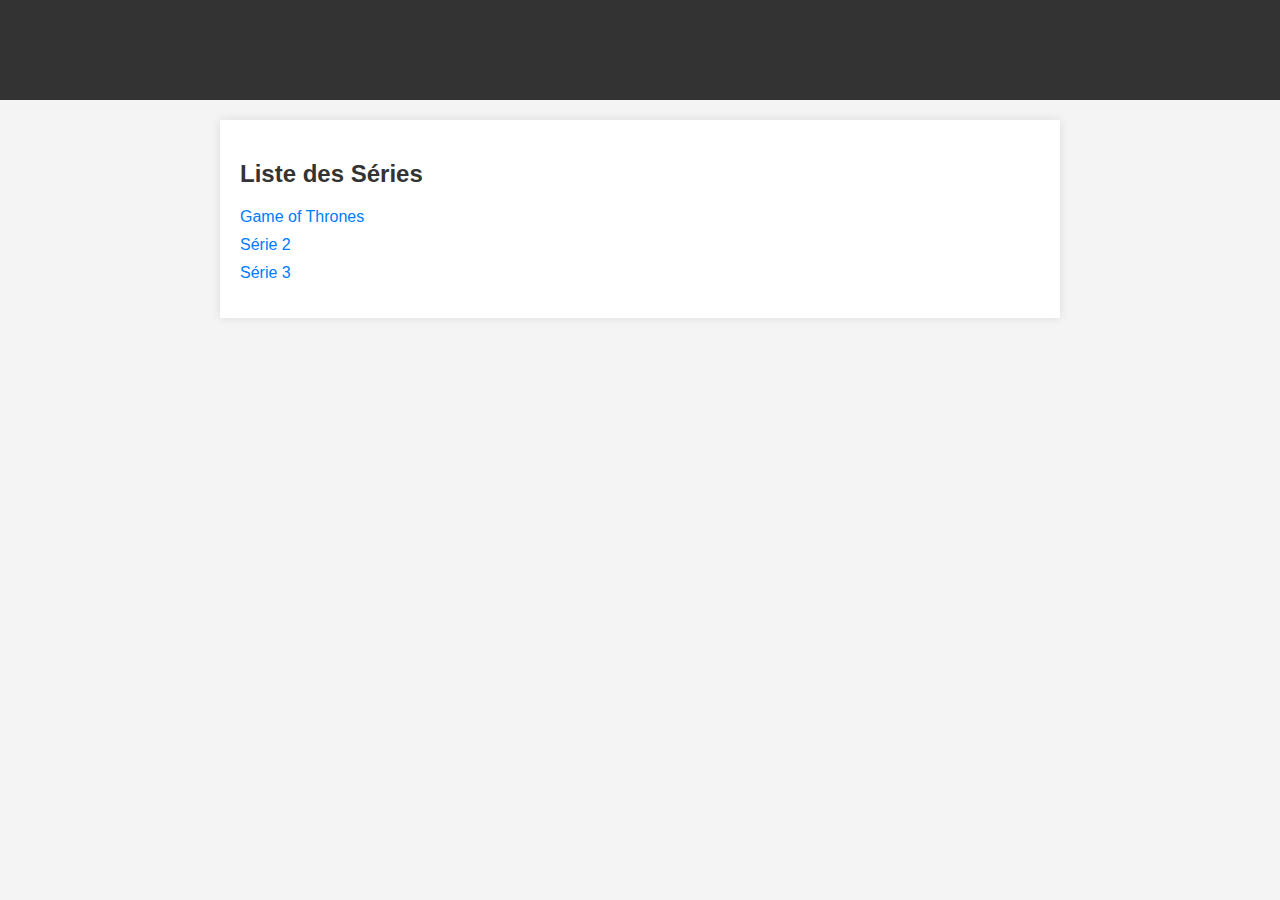
<file: index.html>
<!DOCTYPE html>
<html lang="fr">
<head>
    <meta charset="UTF-8">
    <meta name="viewport" content="width=device-width, initial-scale=1.0">
    <title>Mes Séries</title>
    <link rel="stylesheet" href="style.css">
</head>
<body>
    <header>
        <h1>Mes Séries</h1>
    </header>

    <main>
        <section class="series-list">
            <h2>Liste des Séries</h2>
            <ul>
                <li><a href="serie/got.html">Game of Thrones</a></li>
                <li><a href="serie/template.html">Série 2</a></li>
                <li><a href="serie/template.html">Série 3</a></li>
            </ul>
        </section>
    </main>
</body>
</html>
</file>
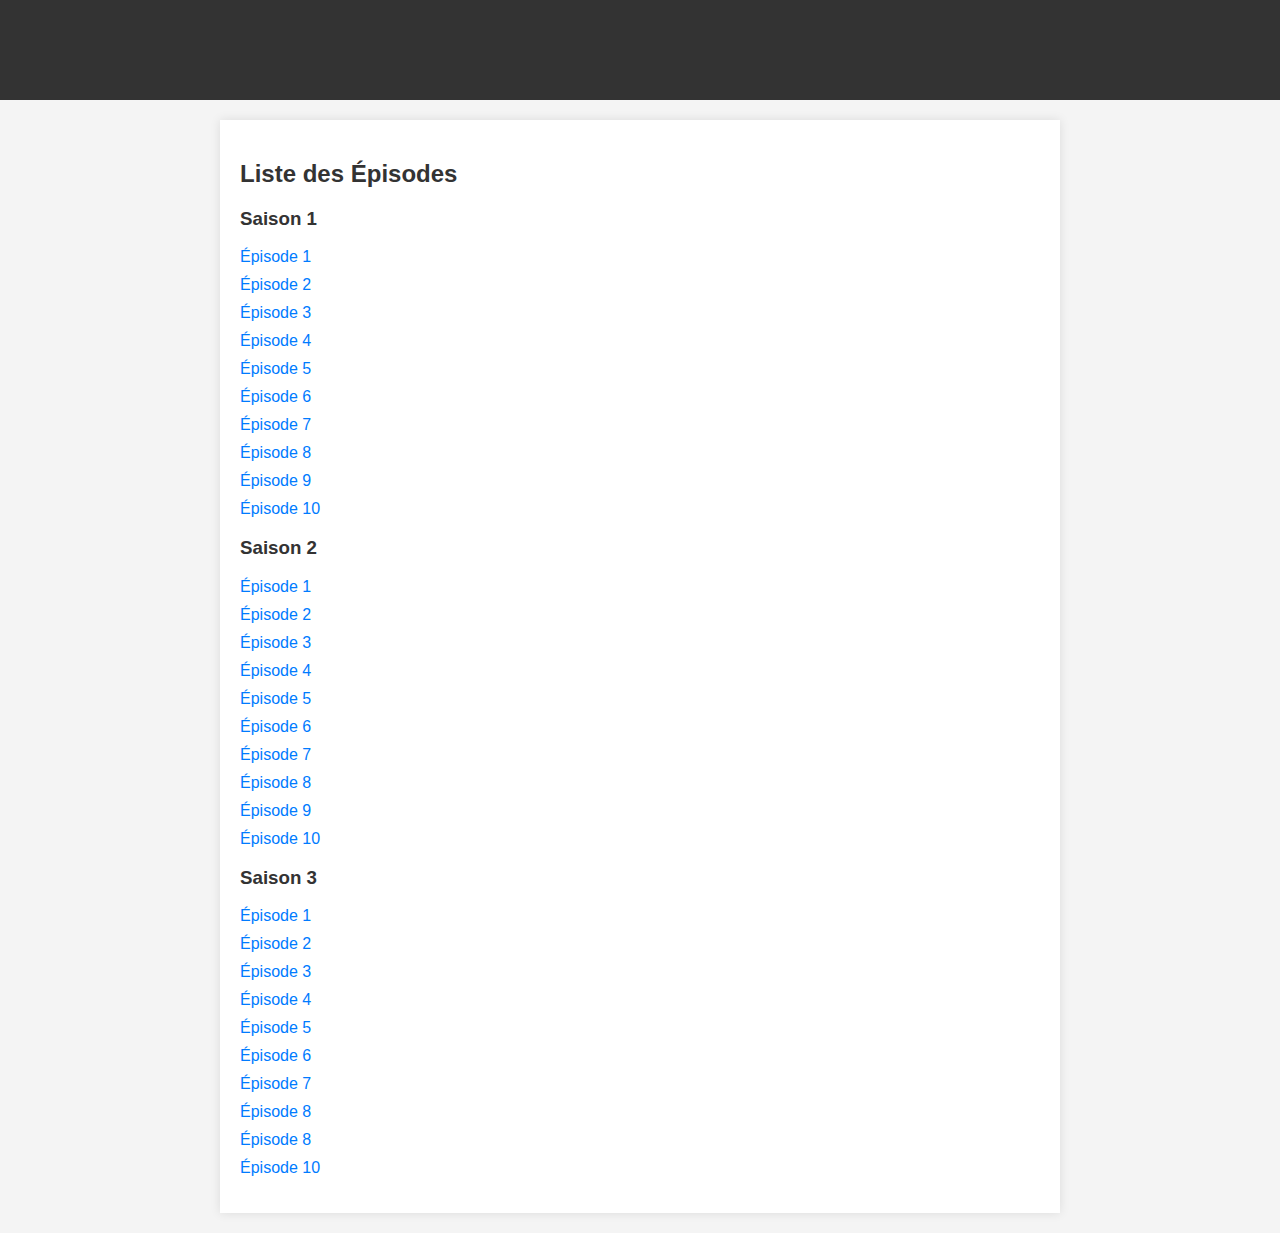
<file: serie/got.html>
<!DOCTYPE html>
<html lang="fr">
<head>
    <meta charset="UTF-8">
    <meta name="viewport" content="width=device-width, initial-scale=1.0">
    <title>Série 1</title>
    <link rel="stylesheet" href="../style.css">
</head>
<body>
    <header>
        <h1>Game of Thrones</h1>
    </header>

    <main>
        <h2>Liste des Épisodes</h2>
        <section class="episodes-list">
            <h3>Saison 1</h3>
            <ul>
                <li><a target="_blank" href="https://str33.vidoza.net/nvl4dd2cpifeieno3vwanx57h2qe3b467gmzk6zhxjas52vs6muxlwyovajq/v.mp4">Épisode 1</a></li>
                <li><a target="_blank" href="https://str36.vidoza.net/nvl4da2cpifeieno3vwane5jme5gfal4dtcnyig3c7kzlyeulsa62qc4d5oa/v.mp4">Épisode 2</a></li>
                <li><a target="_blank" href="https://str42.vidoza.net/nvl4ddkcpifeieno3vwanaxyhru6xf6jy45vf6rhtwmwgg7nqdaj3s7r4zea/v.mp4">Épisode 3</a></li>
                <li><a target="_blank" href="https://str34.vidoza.net/nvl4fdccpifeieno3vwanbp7owsnwt2qlggn4f63bvlwrvmasjxna3fsguaq/v.mp4">Épisode 4</a></li>
                <li><a target="_blank" href="https://str27.vidoza.net/nvl4jascpifeieno3vwanb55hrjf2p6dslzro47vdf7jwmeprc4swavlihyq/v.mp4">Épisode 5</a></li>
                <li><a target="_blank" href="https://str30.vidoza.net/nvl4fbscpifeieno3vwanh77mmboxj6rynav25bib4zv3mmahqtic2cbinna/v.mp4">Épisode 6</a></li>
                <li><a target="_blank" href="https://str37.vidoza.net/nvl4hnscpifeieno3vwanaxwnxlpbk4hbovp3sixjdvahtbumkdmds55u2fq/v.mp4">Épisode 7</a></li>
                <li><a target="_blank" href="https://str39.vidoza.net/nvl4jbkcpifeieno3vwanw77pv5wynexa27c3iuqcrto46kc7dzp4pwh6fkq/v.mp4">Épisode 8</a></li>
                <li><a target="_blank" href="https://str42.vidoza.net/nvl4fbccpifeieno3vwanu7whxelnuisvwpqdb4nlqono7tpmjvnrodtlr2a/v.mp4">Épisode 9</a></li>
                <li><a target="_blank" href="https://str41.vidoza.net/nvl4jp2cpifeieno3vwananpoxu4227apljqoctc3hacdgd7tpnwiwtg2ykq/v.mp4">Épisode 10</a></li>
        </ul>
        </section>
        <section class="episodes-list">
            <h3>Saison 2</h3>
            <ul>
                <li><a target="_blank" href="https://str37.vidoza.net/nvl4hr6yo4feieno3vfqnxv2gyb5yw5bdrjujja3vrnwpsil3ubxead6qk6q/v.mp4">Épisode 1</a></li>
                <li><a target="_blank" href="https://str34.vidoza.net/nvl4hrwyo4feieno3vfqnwh6phvefyp3g5uzv23ppskhrxukcfosxsyojzya/v.mp4">Épisode 2</a></li>
                <li><a target="_blank" href="https://str31.vidoza.net/nvl4froyo4feieno3vfqngv7hbyvubssh4erw4yfawbdgk3feovv645bryza/v.mp4">Épisode 3</a></li>
                <li><a target="_blank" href="https://str42.vidoza.net/nvl4hrgyo4feieno3vfqna76hrdofrducowunacr63bp3u576mbe4k3jzvja/v.mp4">Épisode 4</a></li>
                <li><a target="_blank" href="https://str42.vidoza.net/nvl4j6wyo4feieno3vfqncp4npiell5h6x776sshjsp5fr3e7ynobefzxnpa/v.mp4">Épisode 5</a></li>
                <li><a target="_blank" href="https://str39.vidoza.net/nvl4f6oyo4feieno3vfqnancpmaj3vg5b7iosnoxfroaisiu2qdx2ea27dsa/v.mp4">Épisode 6</a></li>
                <li><a target="_blank" href="https://str32.vidoza.net/nvl4d76yo4feieno3vfqnxfjmxelecphjdblkgxe56u4f7i7oipawzcun3ya/v.mp4">Épisode 7</a></li>
                <li><a target="_blank" href="https://str28.vidoza.net/nvl4d7wyo4feieno3vfqnanip47jb4nrodbpgw53pbc3uf7eshg7wcncxmvq/v.mp4">Épisode 8</a></li>
                <li><a target="_blank" href="https://str31.vidoza.net/nvl4j4wyo4feieno3vfqnwflnlcltmkqq3qgmqnfm2ehev3eoqqo4zlq5jra/v.mp4">Épisode 9</a></li>
                <li><a target="_blank" href="https://str31.vidoza.net/nvl4f4oyo4feieno3vfqnw5ih63yfxhvwkgtgdqejyvgjyfx7lyczeh2hnua/v.mp4">Épisode 10</a></li>
            </ul>
        </section>
        <section class="episodes-list">
            <h3>Saison 3</h3>
            <ul>
                <li><a target="_blank" href="https://str41.vidoza.net/nvl4f4gyo4feieno3vfqnxndh76mkgtq7mjgbl3p2gndta24fplsllnvr5cq/v.mp4">Épisode 1</a></li>
                <li><a target="_blank" href="https://str33.vidoza.net/nvl4f5wyo4feieno3vfqnuvlh3kkmagtfngxxmrnbwtdyqx3yl5av655k6sa/v.mp4">Épisode 2</a></li>
                <li><a target="_blank" href="https://str28.vidoza.net/nvl4h5oyo4feieno3vfqnhfgmxc3p7bnms3vcy3rtnsyhzdkqq72mm75sxlq/v.mp4">Épisode 3</a></li>
                <li><a target="_blank" href="https://str27.vidoza.net/nvl4j5gyo4feieno3vfqnbx5powgv6hl4jk52bxpsc3oournm5jhp65vhh4q/v.mp4">Épisode 4</a></li>
                <li><a target="_blank" href="https://str40.vidoza.net/nvl4f26yo4feieno3vfqndvhhgkjtxs4bpotq3s7nb2eepxolweagfoyzlla/v.mp4">Épisode 5</a></li>
                <li><a target="_blank" href="https://str29.vidoza.net/nvl4h2oyo4feieno3vfqngfmhnajykbtocooixzxoctbyiayou6pdyq3l7ma/v.mp4">Épisode 6</a></li>
                <li><a target="_blank" href="https://str29.vidoza.net/nvl4h2wyo4feieno3vfqnc55hx3763vyo7mjuy6jcemsnqq2acz3s5gvbw6a/v.mp4">Épisode 7</a></li>
                <li><a target="_blank" href="https://str37.vidoza.net/nvl4h36yo4feieno3vfqnhvgnzbpzjuz3ytp54jc62fxal5nhi32mx6jolha/v.mp4">Épisode 8</a></li>
                <li><a target="_blank" href="https://str31.vidoza.net/nvl4f3wyo4feieno3vfqnavlnxnqo2cya72442tdhrd6tg5cmfpbkv5hgyja/v.mp4">Épisode 8</a></li>
                <li><a target="_blank" href="https://str40.vidoza.net/nvl4h3oyo4feieno3vfqng7wg5xs5ri2pkmhdylodtcbdwaery6kxhydpqsq/v.mp4">Épisode 10</a></li>
            </ul>
        </section>
    </main>
</body>
</html>
</file>
<file: style.css>
body {
    font-family: Arial, sans-serif;
    background-color: #f4f4f4;
    color: #333;
    margin: 0;
    padding: 0;
}

header {
    background-color: #333;
    color: white;
    padding: 10px 0;
    text-align: center;
}

main {
    max-width: 800px;
    margin: 20px auto;
    padding: 20px;
    background-color: white;
    box-shadow: 0 0 10px rgba(0,0,0,0.1);
}

h1, h2 {
    color: #333;
}

ul {
    list-style: none;
    padding: 0;
}

ul li {
    margin: 10px 0;
}

a {
    text-decoration: none;
    color: #007BFF;
}

a:hover {
    text-decoration: underline;
}
</file>
